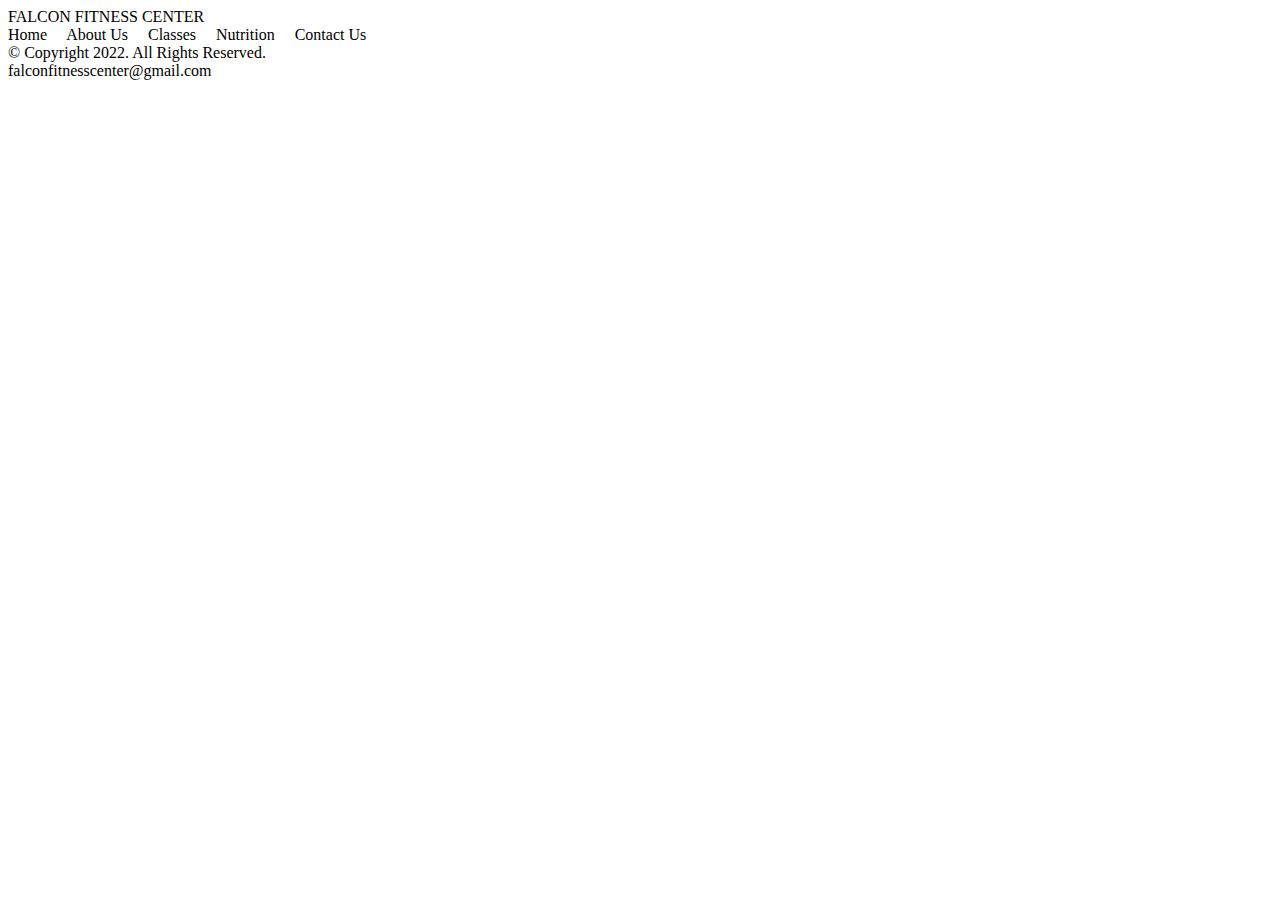
<file: Template/FalconFitnessCenter.html>
<!DOCTYPE html>
<html lang="en">
<head>
	<title> Falcon Fitness Center </title>
	<meta charset="utf-8">
</head>
<body>
	<header>
		FALCON FITNESS CENTER <br>
	</header>
	<nav>
		Home &nbsp; &nbsp;
		About Us &nbsp; &nbsp;
		Classes &nbsp; &nbsp;
		Nutrition &nbsp; &nbsp;
		Contact Us
	</nav>
	<main>
		<!--Still need to gather images, videos, and text content for this section. Coming soon -->
	</main>
	<footer>
		&copy; Copyright 2022. All Rights Reserved. <br>
		falconfitnesscenter@gmail.com
	</footer>
</body>
</html>
</file>
